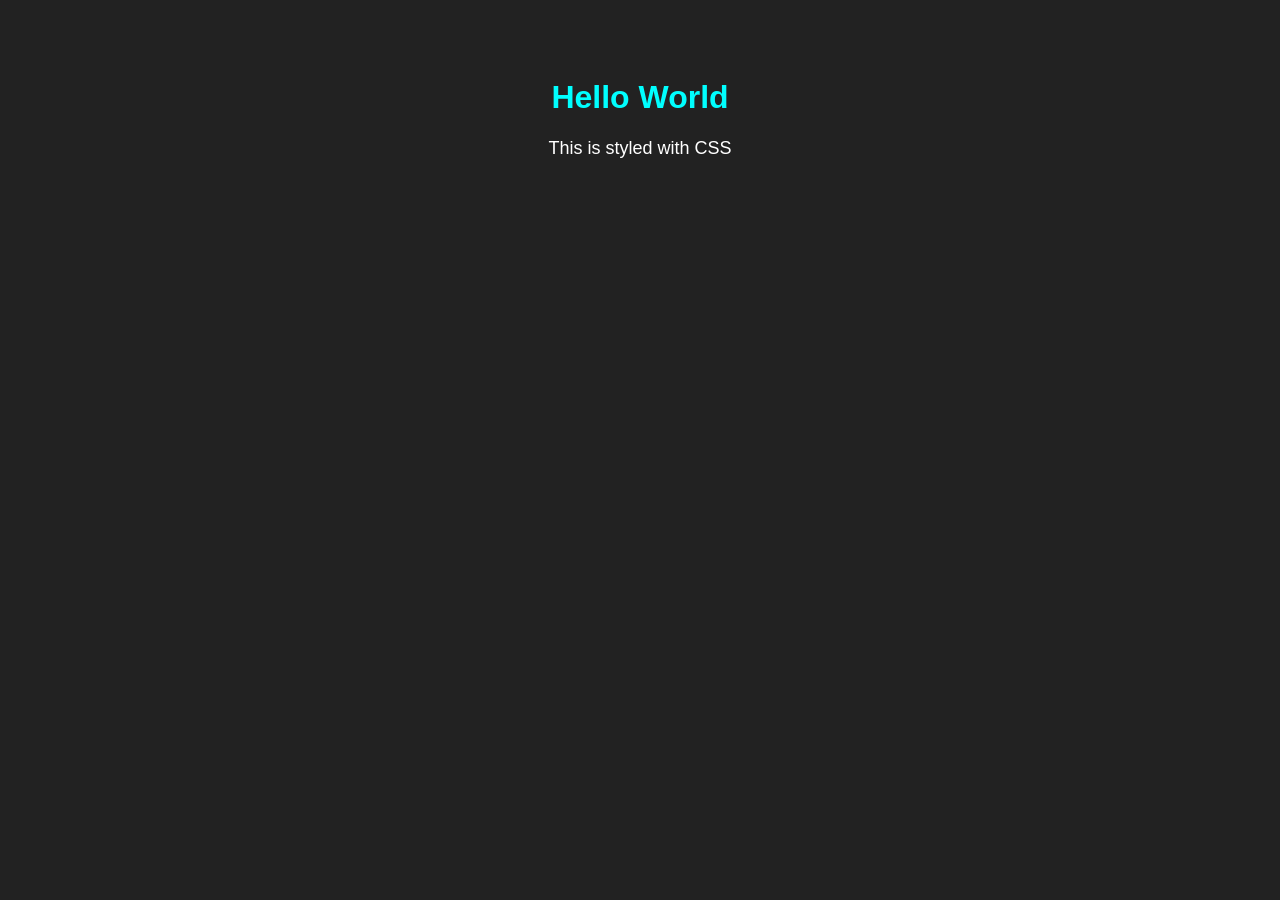
<file: index.html>
<!DOCTYPE html>
<html>
<head>
  <title>My Page</title>
  <link rel="stylesheet" href="style.css">
</head>
<body>

  <h1>Hello World</h1>
  <p>This is styled with CSS</p>

</body>
</html>
</file>
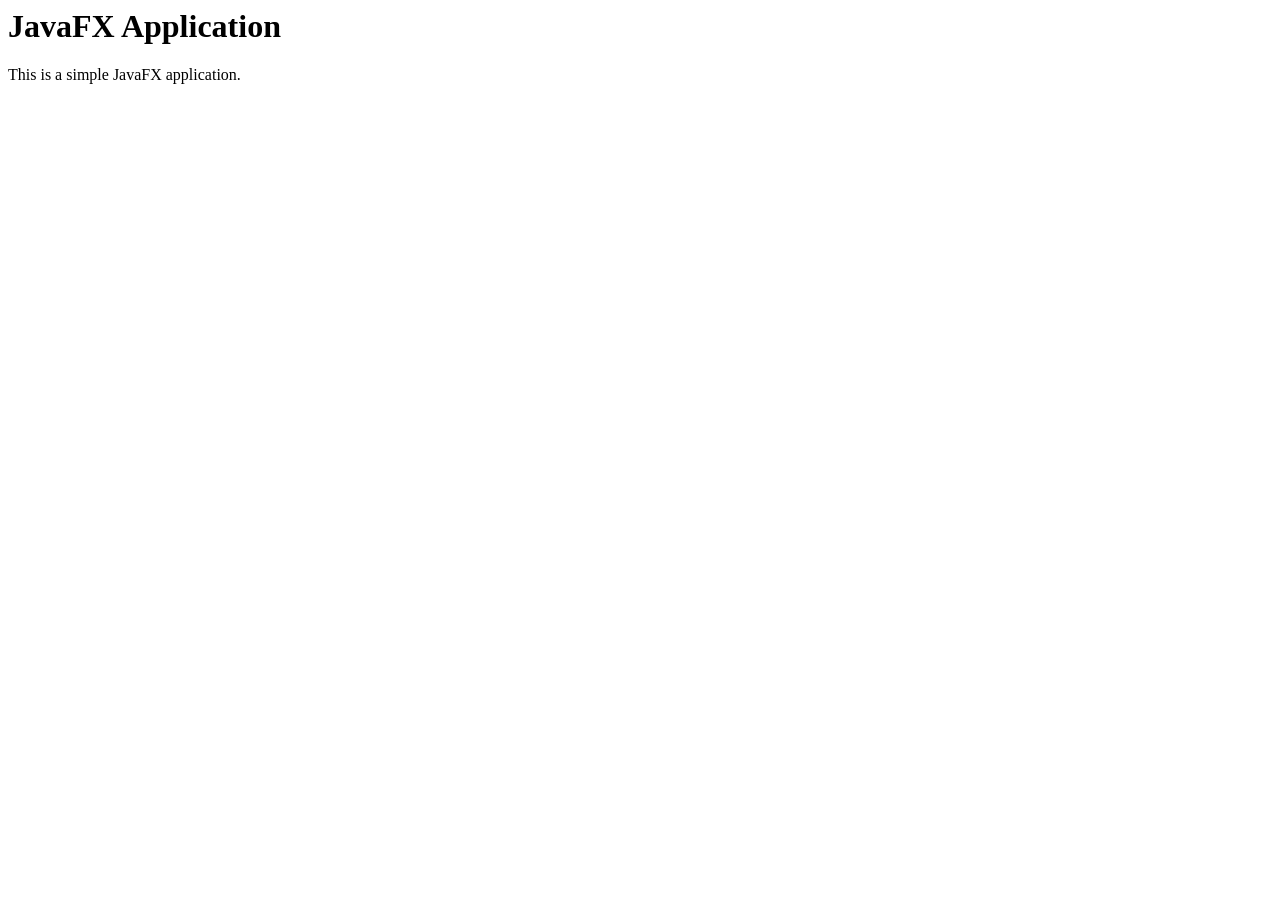
<file: java.html>
<html>
    <head>
        <meta charset="UTF-8">
        <title>JavaFX Application</title>
    </head>
    <body>
        <h1>JavaFX Application</h1>
        <p>This is a simple JavaFX application.</p>
    </body>
</html>
</file>
<file: style.css>
body {
  background: #222;
  color: white;
  font-family: Arial;
  text-align: center;
  padding-top: 50px;
}

h1 {
  color: cyan;
}

p {
  font-size: 18px;
}
</file>
